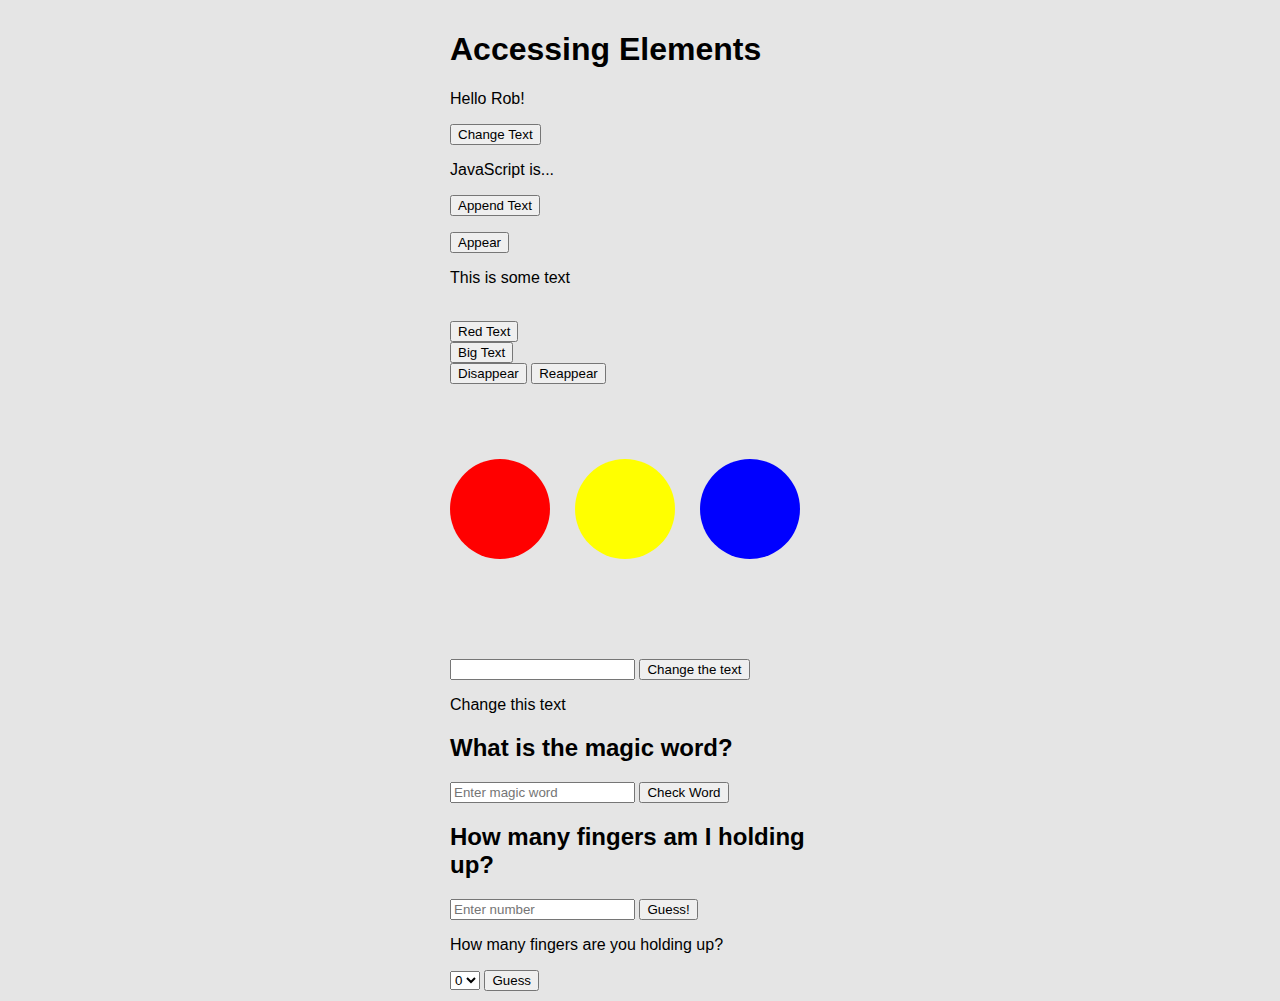
<file: index.html>
<!DOCTYPE html>
<html lang="en">

<head>
  <meta charset="UTF-8">
  <meta name="viewport" content="width=device-width, initial-scale=1.0">
  <link rel="stylesheet" href="style.css">
  <title>webdev 2.0 js</title>
</head>

<body>
  <div class="container">
    <h1>Accessing Elements</h1>
    <p id="text">Hello World</p>
    <button id="myButton">Change Text</button>
    <p id="secondParagraph">JavaScript is...</p>
    <button id="secondButton">Append Text</button>
    <p id="emptyParagraph"></p>
    <button id="createParagraph">Appear</button>
    <p id="moreText">This is some text</p> <br>
    <button id="styleTextRed">Red Text</button> <br>
    <button id="styleTextBig">Big Text</button> <br>
    <button id="disappear">Disappear</button>
    <button id="reappear">Reappear</button>

    <div class="circles-challenge">
      <div id="red" class="circle"></div>
      <div id="yellow" class="circle"></div>
      <div id="blue" class="circle"></div>
    </div>
    <div class="clear-circles"></div>
    <div class="lecture-100">
      <input type="text" id="textInput">
      <button id="textChanger">Change the text</button>
      <p id="newTextInput">Change this text</p>
    </div>
    <div class="magic-word">
      <h2>What is the magic word?</h2>
      <input id="enterWord" type="text" placeholder="Enter magic word">
      <button id="checkWord">Check Word</button>
    </div>
    <div class="fingers">
      <h2>How many fingers am I holding up?</h2>
      <input id="guess" type="number" placeholder="Enter number">
      <button id="checkGuess">Guess!</button>
    </div>
    <div id="fingersGame">
      <p>How many fingers are you holding up?</p>
      <!-- <input type="text" id="ourNumber"> -->
      <select id="ourNumber">
        <option>0</option>
        <option>1</option>
        <option>2</option>
        <option>3</option>
        <option>4</option>
        <option>5</option>
      </select>
      <button id="pcGuess">Guess</button>

    </div>
  </div>
  <script src="main.js"></script>
</body>

</html>
</file>
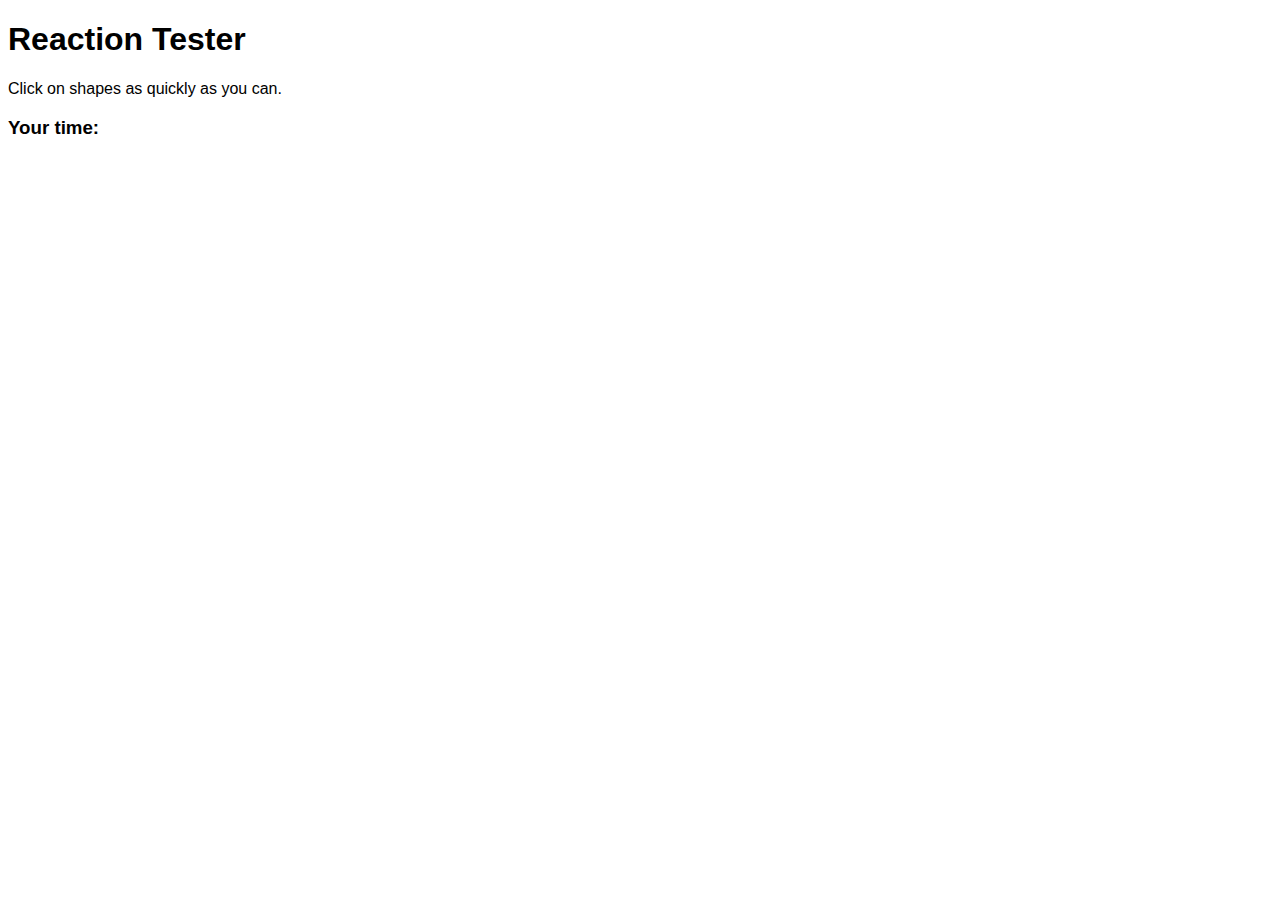
<file: reaction-tester/index.html>
<!DOCTYPE html>
<html lang="en">

<head>
  <meta charset="UTF-8">
  <meta name="viewport" content="width=device-width, initial-scale=1.0">
  <link rel="stylesheet" href="style.css">
  <title>Reaction Tester</title>
</head>

<body>
  <h1>Reaction Tester</h1>
  <p>Click on shapes as quickly as you can.</p>
  <h3>Your time: <span id="timeTaken"></span></h3>
  <!-- start with a red square -->
  <div id="shape"></div>
  <script src="main.js"></script>
</body>

</html>
</file>
<file: style.css>
body {
  padding: 0;
  margin: 0;
  background-color: rgba(0, 0, 0, 0.1);
  font-family: 'Titillium Web', sans-serif;
}

/* ------------ container ------------ */

.container {
  padding: 10px;
  width: 380px;
  margin: 0 auto;
}

.circles-challenge {
  margin: 75px 0;
}

.circle {
  height: 100px;
  width: 100px;
  border-radius: 50%;
  float: left;
  margin-right: 25px;
}

#red {
  background-color: red;
}

#yellow {
  background-color: yellow;
}

#blue {
  background-color: blue;
}

.clear-circles {
  clear: both;
}

.lecture-100 {
  margin-top: 100px;
}
</file>
<file: reaction-tester/style.css>
body {
  font-family: Arial, Helvetica, sans-serif;
}

#shape {
  width: 200px;
  height: 200px;
  background-color: red;
  display: none;
  position: relative;
}
</file>
